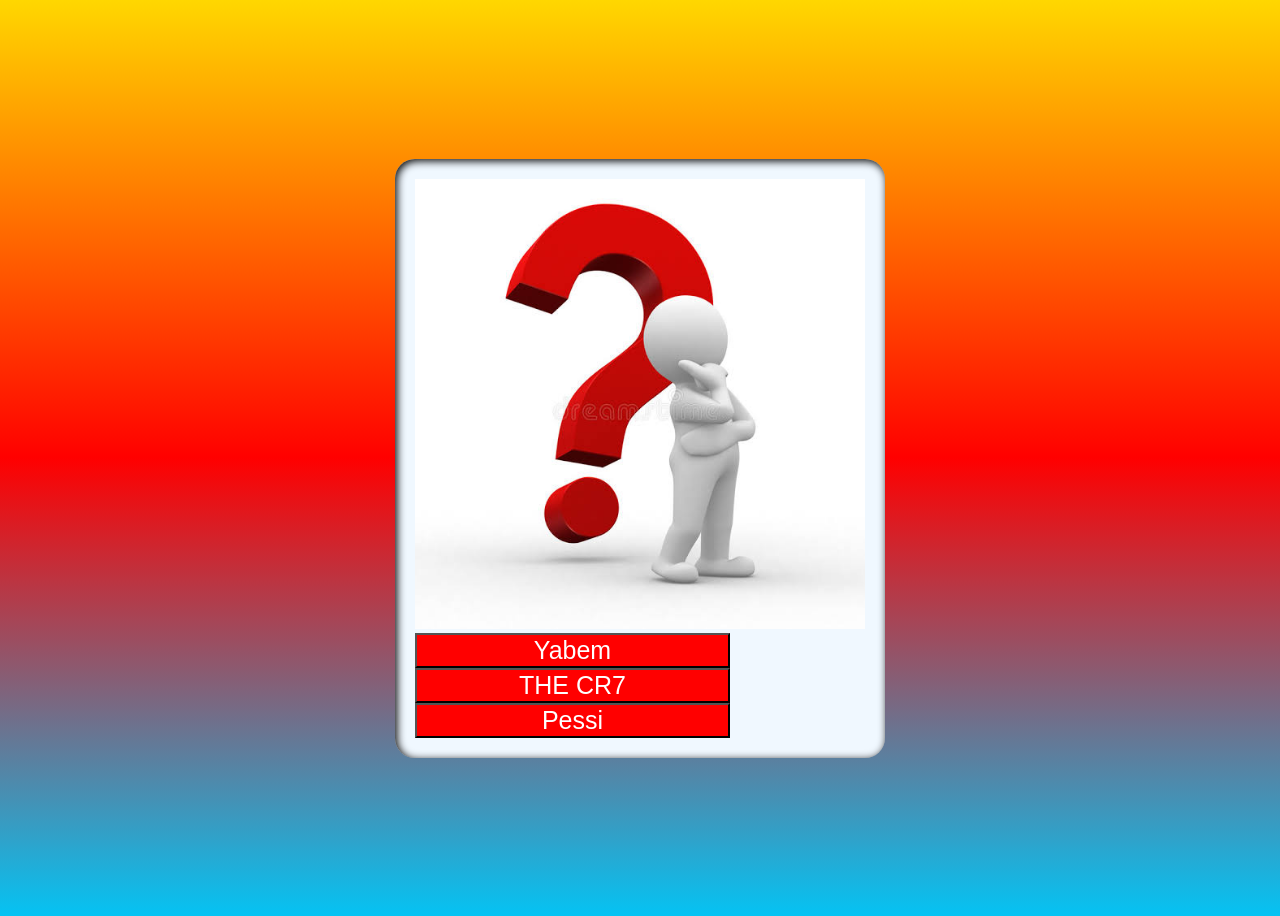
<file: fotos/index.html>
<!DOCTYPE html>
<html lang="pt">
<head>
    <meta charset="UTF-8">
    <meta name="viewport" content="width=device-width, initial-scale=1.0">
    <title>The</title>
    <link rel="stylesheet" href="css/style.css">
</head>
<body>
    <div class="central">

        <img src="img/int.jpg" id="Home" alt="Home">
        <div class="buttons">

            <button id="bt1">Yabem</button>
            <button id="bt2">THE CR7</button>
            <button id="bt3">Pessi</button>
            
        </div>
    </div>

<script src="js/script.js"></script></body>
</html>
</file>
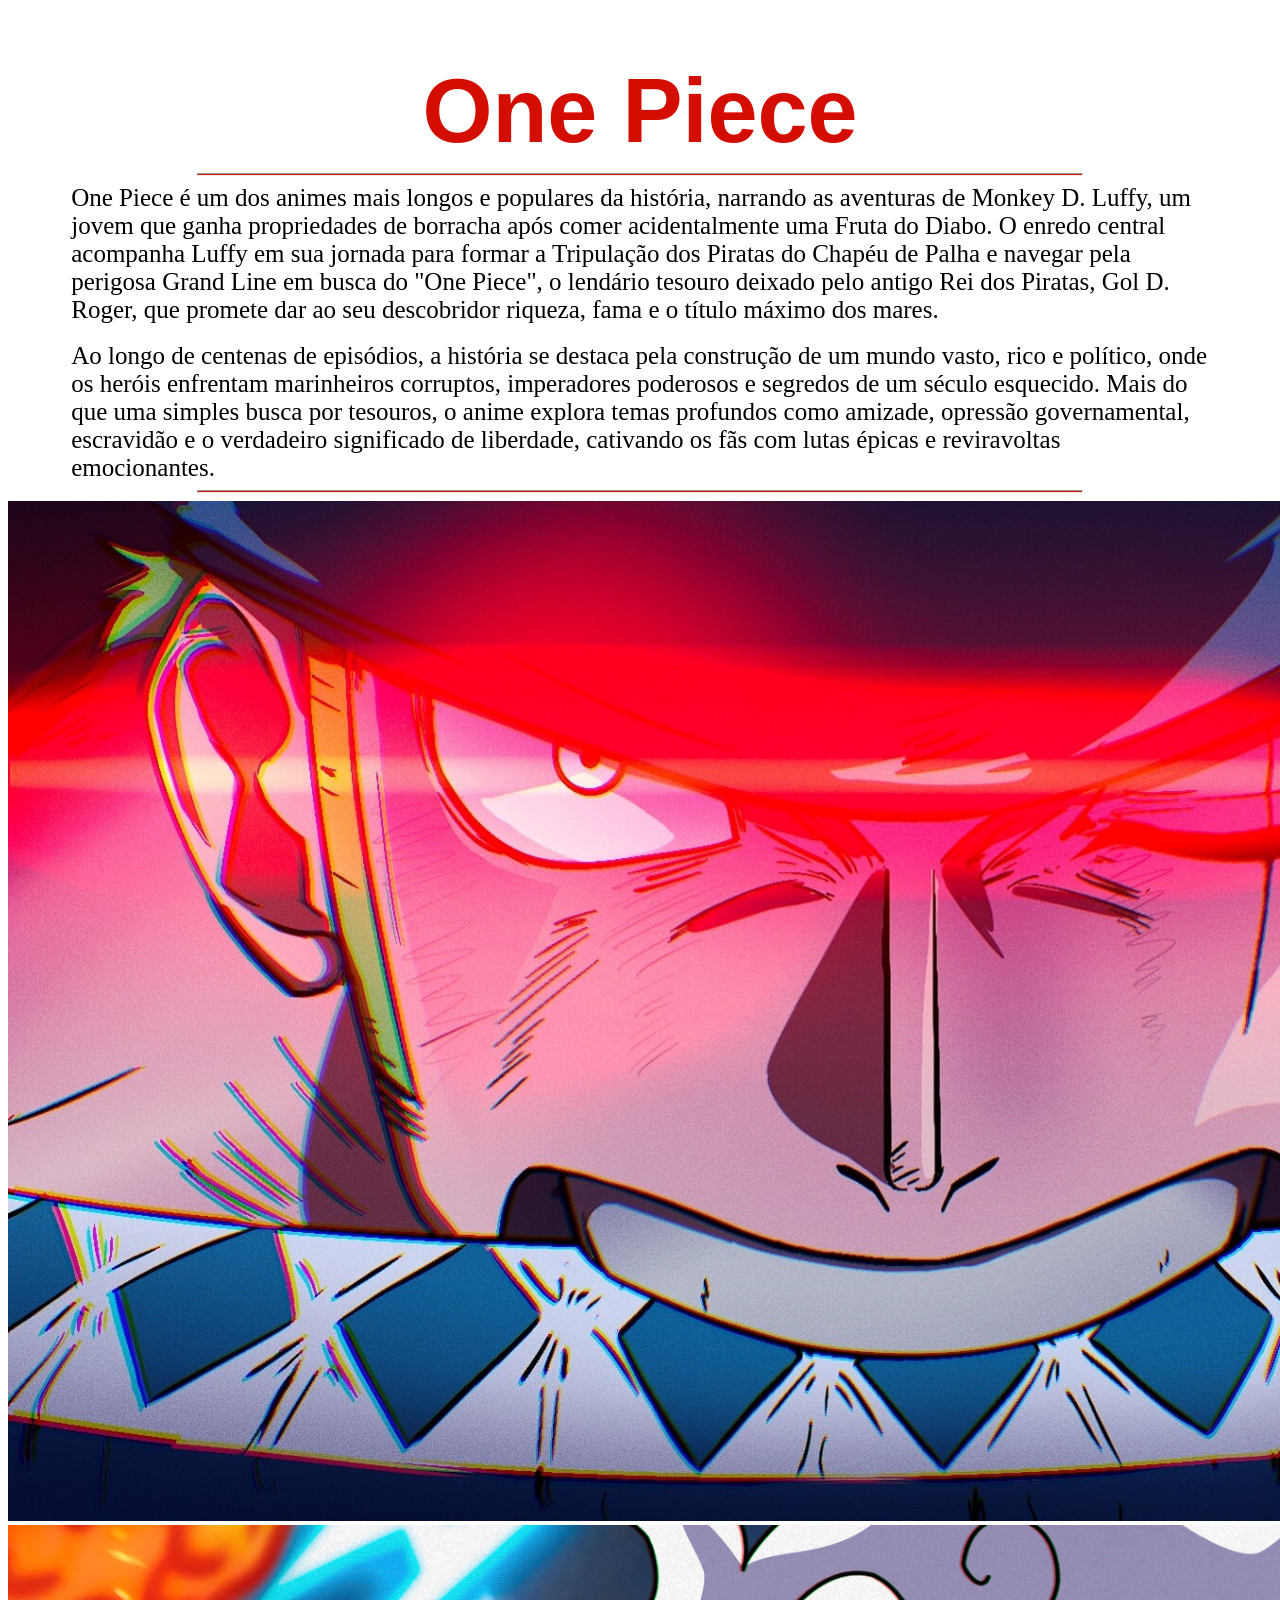
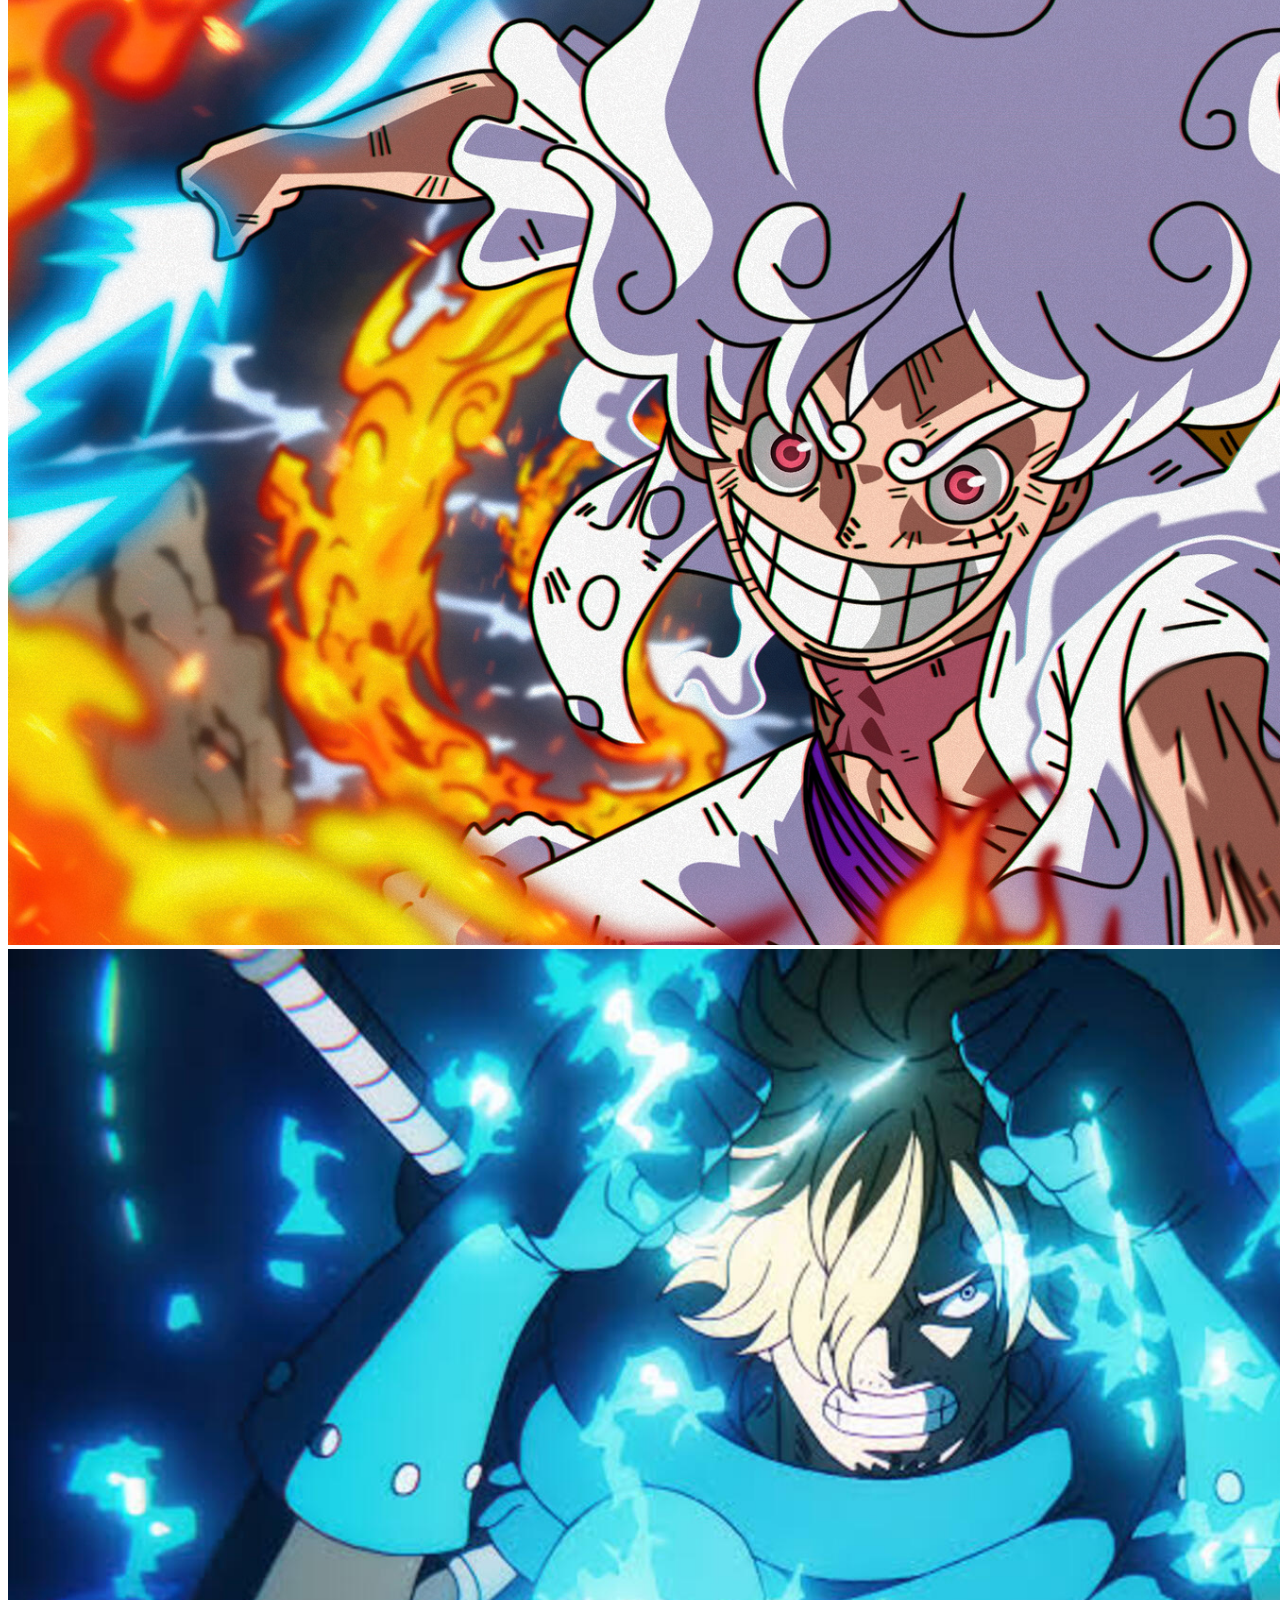
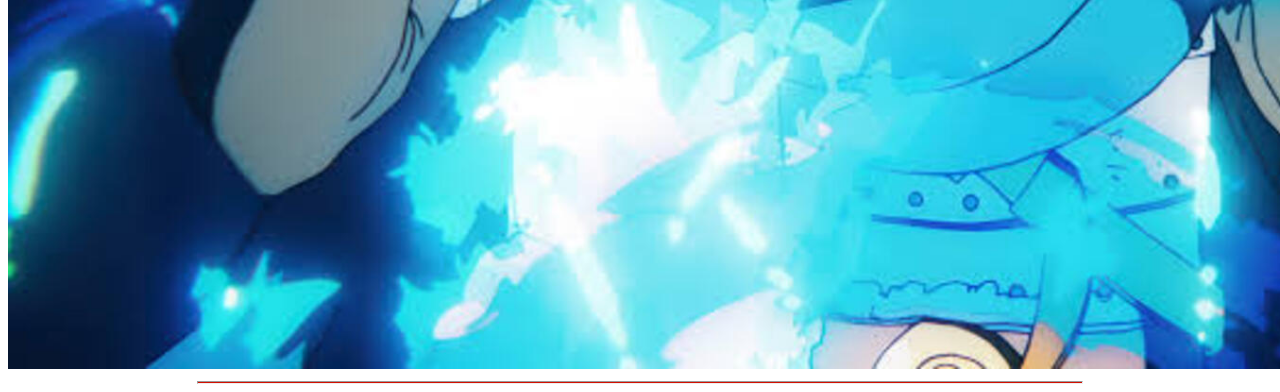
<file: onepiece/index.html>
<!DOCTYPE html>
<html lang="pt-br">
<head>
    <meta charset="UTF-8">
    <meta name="viewport" content="width=device-width, initial-scale=1.0">
    <title>Wiki Piece</title>
    <link rel="stylesheet" href="css/style.css">
</head>
<body>
    <h1>One Piece</h1>
    <hr>
    <p>One Piece é um dos animes mais longos e populares da história, narrando as aventuras de Monkey D. Luffy, um jovem que ganha propriedades de borracha após comer acidentalmente uma Fruta do Diabo. O enredo central acompanha Luffy em sua jornada para formar a Tripulação dos Piratas do Chapéu de Palha e navegar pela perigosa Grand Line em busca do "One Piece", o lendário tesouro deixado pelo antigo Rei dos Piratas, Gol D. Roger, que promete dar ao seu descobridor riqueza, fama e o título máximo dos mares.</p><br>
    <p>Ao longo de centenas de episódios, a história se destaca pela construção de um mundo vasto, rico e político, onde os heróis enfrentam marinheiros corruptos, imperadores poderosos e segredos de um século esquecido. Mais do que uma simples busca por tesouros, o anime explora temas profundos como amizade, opressão governamental, escravidão e o verdadeiro significado de liberdade, cativando os fãs com lutas épicas e reviravoltas emocionantes.</p>
    <hr>
    <div class="box">
    <img src="img/zorro.jpeg" alt="">
    <img src="img/luffy.jpg" alt="">
    <img src="img/Sanji.jpg" alt="">
    </div>
    <hr>
</body>
</html>
</file>
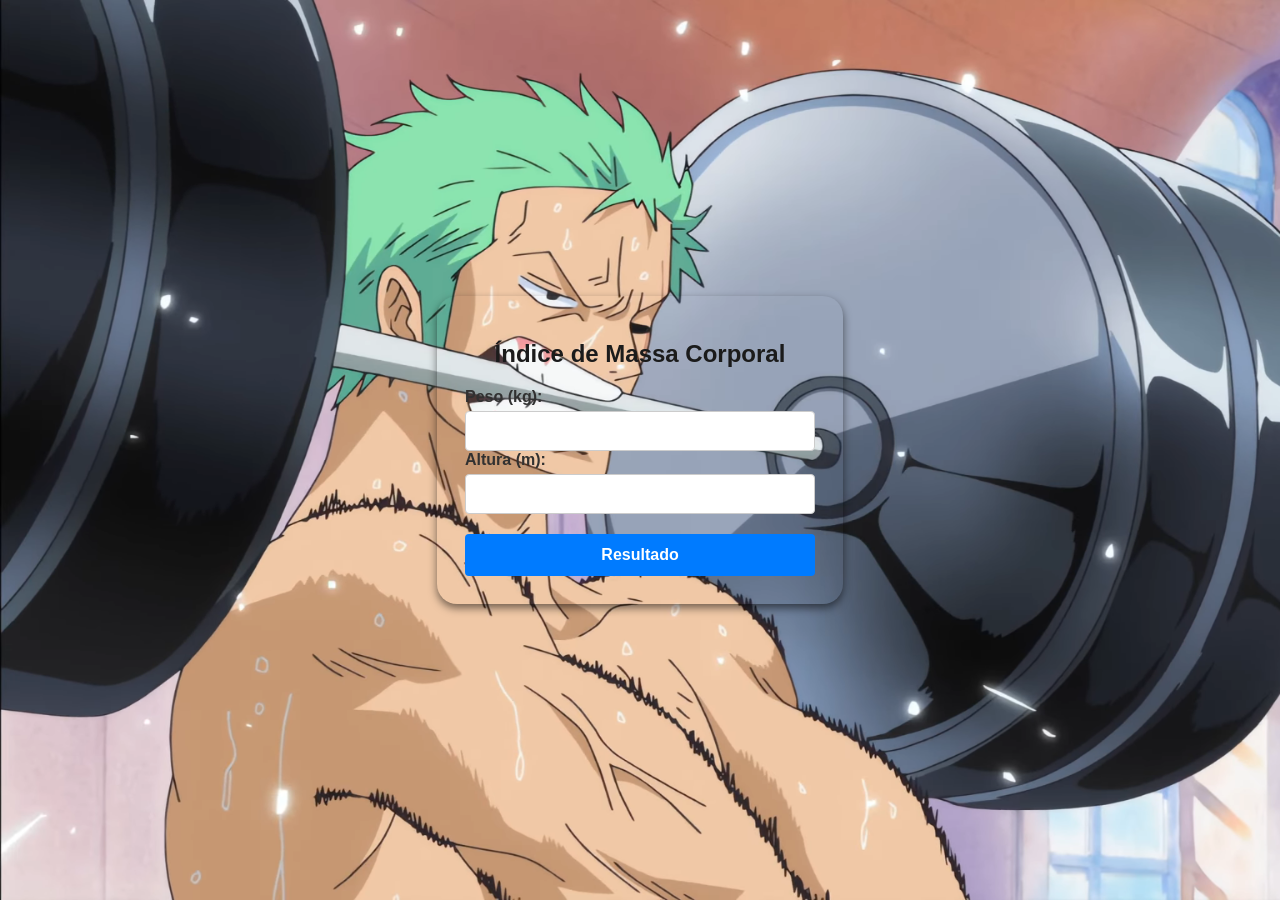
<file: sisteminput/index.html>
<!DOCTYPE html>
<html lang="pt-BR">
<head>
    <meta charset="UTF-8">
    <meta name="viewport" content="width=device-width, initial-scale=1.0">
    <title>Índice de Massa Corporal</title>
    <link rel="stylesheet" href="css/style.css">
</head>
<body>
    <div class="center">
        <h1>Índice de Massa Corporal</h1>

        <form id="imcForm">
            <div class="input-group">
                <label for="peso">Peso (kg):</label>
                <input type="number" id="peso" name="peso" step="0.1" required>

                <label for="altura">Altura (m):</label>
                <input type="number" id="altura" name="altura" step="0.01" required>
            </div>

            <button type="submit">Resultado</button>
        </form>

        <p id="resultado"></p>
    </div>

<script src="js/script.js"></script>
</body>
</html>
</file>
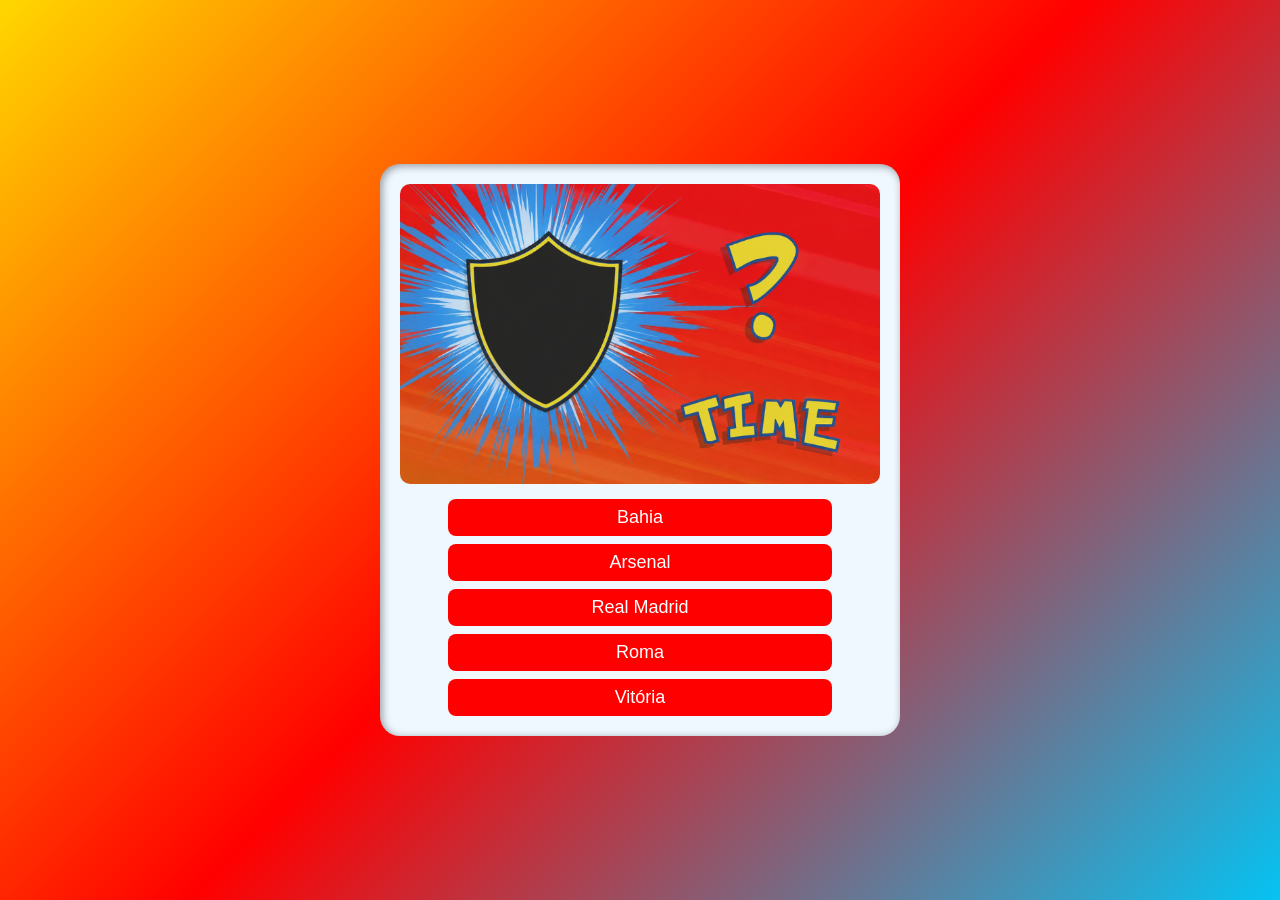
<file: Times/index.html>
<!DOCTYPE html>
<html lang="pt-BR">
<head>
    <meta charset="UTF-8">
    <meta name="viewport" content="width=device-width, initial-scale=1.0">
    <title>Times</title>
    <link rel="stylesheet" href="css/style.css">
</head>
<body>

<div class="central">
    <img class="home" src="img/home.png" alt="Escudo">

    <div class="buttons">
        <button data-img="img/bahia.jpg">Bahia</button>
        <button data-img="img/arsenal.jpg">Arsenal</button>
        <button data-img="img/real.png">Real Madrid</button>
        <button data-img="img/roma.png">Roma</button>
        <button data-img="img/vitoria.jpg">Vitória</button>
    </div>
</div>

<script src="js/scriypt.js"></script>
</body>
</html>
</file>
<file: fotos/css/style.css>
body{

    height: 100vh;
    background: linear-gradient(gold, red, rgb(5, 195, 243));
    display: flex;
    justify-content: center;
    align-items: center;

}
img{
    height: 450px;
}
.central{
    background-color: aliceblue;
    width: fit-content;
    box-shadow:inset 2px 2px 8px black;
    border-radius: 20px;
    padding: 20px;

}
button{
    font-size: 25px;
    width: 70%;
    background: red;
    color: white;
    cursor: pointer;
    display: flex;
    justify-content: center;
    align-items: center;





}
</file>
<file: onepiece/css/style.css>
h1{
    font-size: 90px;
    color: #d30e00;
    text-align: center;
    margin-bottom: 10px;
    font-family: Arial, Helvetica, sans-serif;
}

hr{
    width: 70%;
    background: #d30e00;
    height: 1px;
}

p{
    font-size: 25px;
    margin: auto;
    width: 90%;
}

img{
    height: 1020px;
}

.box{
    width: fit-content;
    margin: auto;
}
</file>
<file: sisteminput/css/style.css>
body {
    background-image: url('../img/zorro.png');
    background-size: cover;
    font-family: Arial, sans-serif;
    background-color: #f4f4f9;
    display: flex;
    justify-content: center;
    align-items: center;
    height: 100vh;
    margin: 0;
}

.center {
    padding: 28px;
    border-radius: 20px;
    box-shadow: 0 4px 8px rgba(0, 0, 0, 0.521);
    max-width: 350px;
    width: 100%;
    text-align: center;
    blur: 0.5px;

}

h1 {
    font-size: 24px;
    color: #1b1b1b;
    margin-bottom: 20px;
}

.input-group {
    margin-bottom: 20px;
    text-align: left;
}

label {
    display: block;
    margin-bottom: 5px;
    color: #313131;
    font-weight: bold;
}

input {
    width: 100%;
    padding: 10px;
    border: 1px solid #ccc;
    border-radius: 4px;
    box-sizing: border-box;
    font-size: 16px;
}

button {
    width: 100%;
    padding: 12px;
    background-color: #007bff;
    color: white;
    border: none;
    border-radius: 4px;
    font-size: 16px;
    font-weight: bold;
    cursor: pointer;
    transition: background-color 0.3s;
    &:hover{
        background-color: #0056b3;
        transform: scale(1.01);
    }
}


#resultado {
    margin-top: 20px;
    font-size: 18px;
    font-weight: bold;
    color: #28a745;
    padding: 10px;
    border-radius: 4px;
    background-color: #e2f0d9;
    display: none; /* Começa escondido e o JS muda para 'block' */
}
</file>
<file: Times/css/style.css>
* {
    box-sizing: border-box;
    margin: 0;
    padding: 0;
}

body {
    min-height: 100vh;
    background: linear-gradient(135deg, gold, red, rgb(5, 195, 243));
    display: flex;
    justify-content: center;
    align-items: center;
    font-family: sans-serif;
}

.central {
    background-color: aliceblue;
    box-shadow: inset 2px 2px 8px rgba(0, 0, 0, 0.4);
    border-radius: 20px;
    padding: 20px;
    display: flex;
    flex-direction: column;
    align-items: center;
    gap: 15px;
}

.central img {
    height: 300px;
    object-fit: contain;
    border-radius: 10px;
}

.buttons {
    display: flex;
    flex-direction: column;
    gap: 8px;
    width: 100%;
    align-items: center;
}

button {
    font-size: 18px;
    width: 80%;
    padding: 8px 12px;
    background: red;
    color: white;
    border: none;
    border-radius: 8px;
    cursor: pointer;
    transition: transform 0.1s ease, background 0.2s;
}

button:hover {
    background: darkred;
    transform: scale(1.03);
}
</file>
